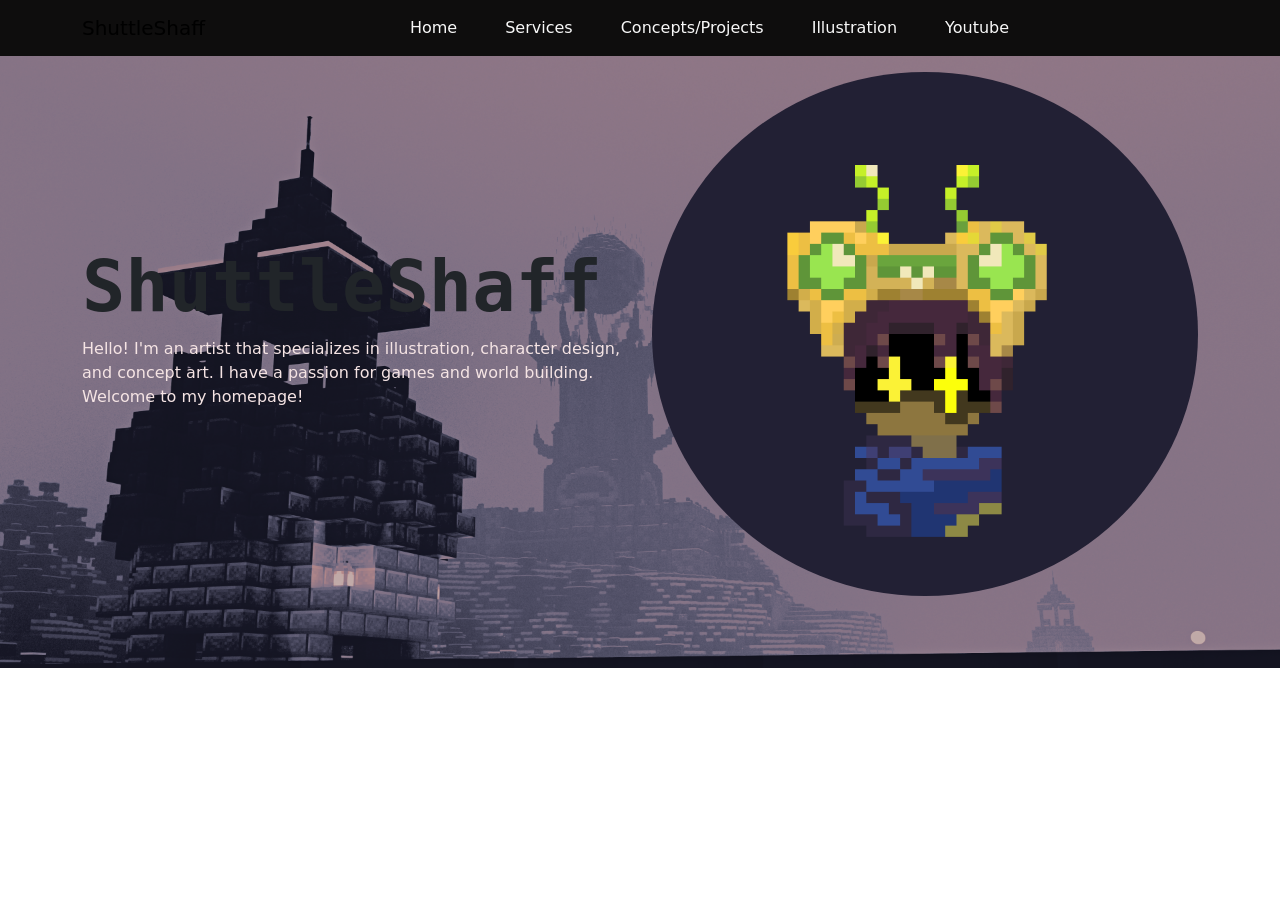
<file: index.html>
<!doctype html>
<html lang="en">
  <head>
    <meta charset="utf-8">
    <meta name="viewport" content="width=device-width, initial-scale=1">
    <title>Bootstrap demo</title>
    <link href="https://cdn.jsdelivr.net/npm/bootstrap@5.3.8/dist/css/bootstrap.min.css" rel="stylesheet" integrity="sha384-sRIl4kxILFvY47J16cr9ZwB07vP4J8+LH7qKQnuqkuIAvNWLzeN8tE5YBujZqJLB" crossorigin="anonymous">
    <link rel="stylesheet" href="./CSS/styles.css">
 </head>
  <body>
    <nav class="navbar navbar-expand-lg fixed-top">
    <div class="container">
        <a class="navbar-brand" href="#">ShuttleShaff</a>
        <button class="navbar-toggler" type="button" data-bs-toggle="collapse" data-bs-target="#navbarNav" aria-controls="navbarNav" aria-expanded="false" aria-label="Toggle navigation">
        <span class="navbar-toggler-icon"></span>
        </button>
        <div class="collapse navbar-collapse" id="navbarNav">
        <ul class="navbar-nav mx-auto">
            <li class="nav-item">
            <a class="nav-link" href="#">Home</a>
            </li>
            <li class="nav-item">
            <a class="nav-link" href="#">Services</a>
            </li>
            <li class="nav-item">
            <a class="nav-link" href="#">Concepts/Projects</a>
            </li>
            <li class="nav-item">
            <a class="nav-link" href="#">Illustration</a>
            <li class="nav-item">
            <a class="nav-link" href="https://www.youtube.com/@ShuttleIsTheShaff" target="_blank" rel="noopener noreferrer">Youtube</a>
            </li>
        </ul>
        </div>
    </div>
</nav>

<section class="hero" id="hero">
    <div class="container">
            <div class="row align-items-center">
                <div class="col-sm-6">
                    <h1 class="display-2 fw-bold">ShuttleShaff</h1>
                    <p>Hello! I'm an artist that specializes in illustration, character design, and concept art.
                         I have a passion for games and world building.
                          Welcome to my homepage!</p>
                </div>
                <div class="col-sm-6 home-img"> 
                    <img src="./assets/Screenshot_2026-06-11_124625-1.png" class="img-fluid" alt="Artwork">
                </div>
            </div>
    </div>
    <script src="https://cdn.jsdelivr.net/npm/bootstrap@5.3.8/dist/js/bootstrap.bundle.min.js" integrity="sha384-FKyoEForCGlyvwx9Hj09JcYn3nv7wiPVlz7YYwJrWVcXK/BmnVDxM+D2scQbITxI" crossorigin="anonymous"></script>
  </body>
</html>
</file>
<file: CSS/styles.css>
h1 {
  font-family: Inter, monospace, sans-serif;
  font-weight: 550;
  font-size: 1.9em;
  /* letter-spacing: 0.1em; */
}

h2 {
  font-family: Inter, monospace, sans-serif;
  font-weight: 600;
  font-size: 1.6em;
}
h3 {
  font-family: Inter, monospace, sans-serif;
  font-weight: 450;
  font-size: 1.3em;
}
   

   
   /* NAVBAR */
p {
    color: #f5e4e4;
}
    .navbar-nav .nav-link {
        color: #f8f8f8;
        font-size: 1.1 rem;
    }
.navbar {
    background-color: rgb(14, 13, 13)
}

section.hero {
    background-color: rgb(134, 90, 45);
    background-image: url('../assets/wallpaper/intaria-triple.webp');
    background-size: cover;
    padding: 72px 0;
}

@media screen and (min-width: 1024px) {
    .navbar-nav .nav-item {
        padding: 0 1rem;
    }
}

@media screen and (max-width: 576px) {
    section.hero {
        text-align: center;
    }

    section.hero img{
        width: 70px;
    }
}

.home-img {
    border-radius: 80%;
}

.home-img img{
    width: 70vw;
    border-radius: 50%;;
}
</file>
